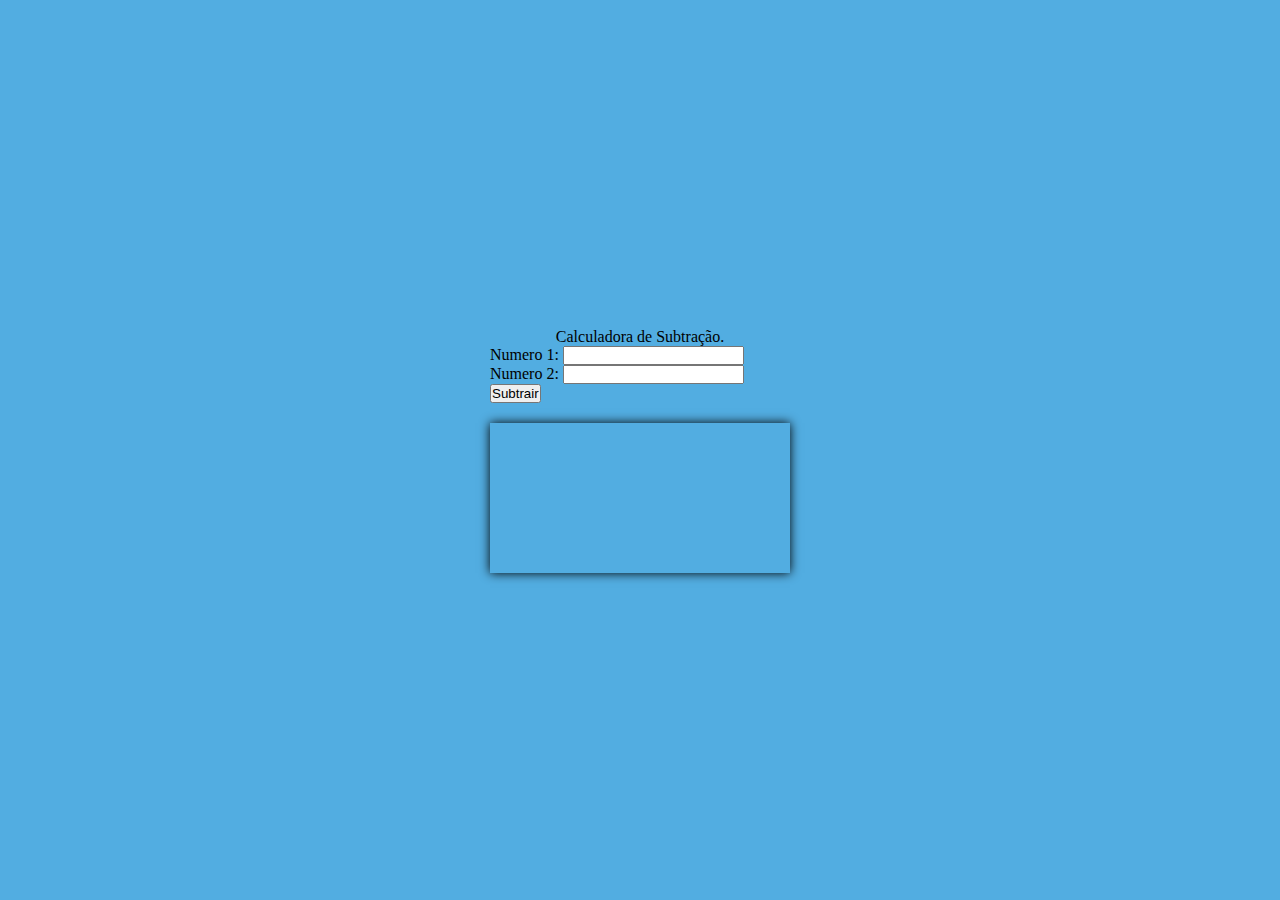
<file: Exercicios-de-logica/Exercicio-A/index.html>
<!DOCTYPE html>
<html lang="en">
<head>
    <meta charset="UTF-8">
    <meta http-equiv="X-UA-Compatible" content="IE=edge">
    <meta name="viewport" content="width=device-width, initial-scale=1.0">
    <link rel="stylesheet" href="style.css">
    <script src="./app.js" defer></script>
    <title>Exercicios A</title>
</head>
<body>
    <main>
        <div class="container">
            <div class="calculadora">Calculadora de Subtração.</div>
            <form>
                <div>
                <label>Numero 1:</label>
                <input type="number" id="num1" step="any" required/>
            </div>
            <div>
                <label>Numero 2:</label>
                <input type="number" id="num2" step="any" required/>
            </div>

            <Button type="button" id="subtrair" class="button">Subtrair</Button>

            <div id="result" class="result"></div>
            </form>
        </div>        
    </main>
    
</body>
</html>
</file>
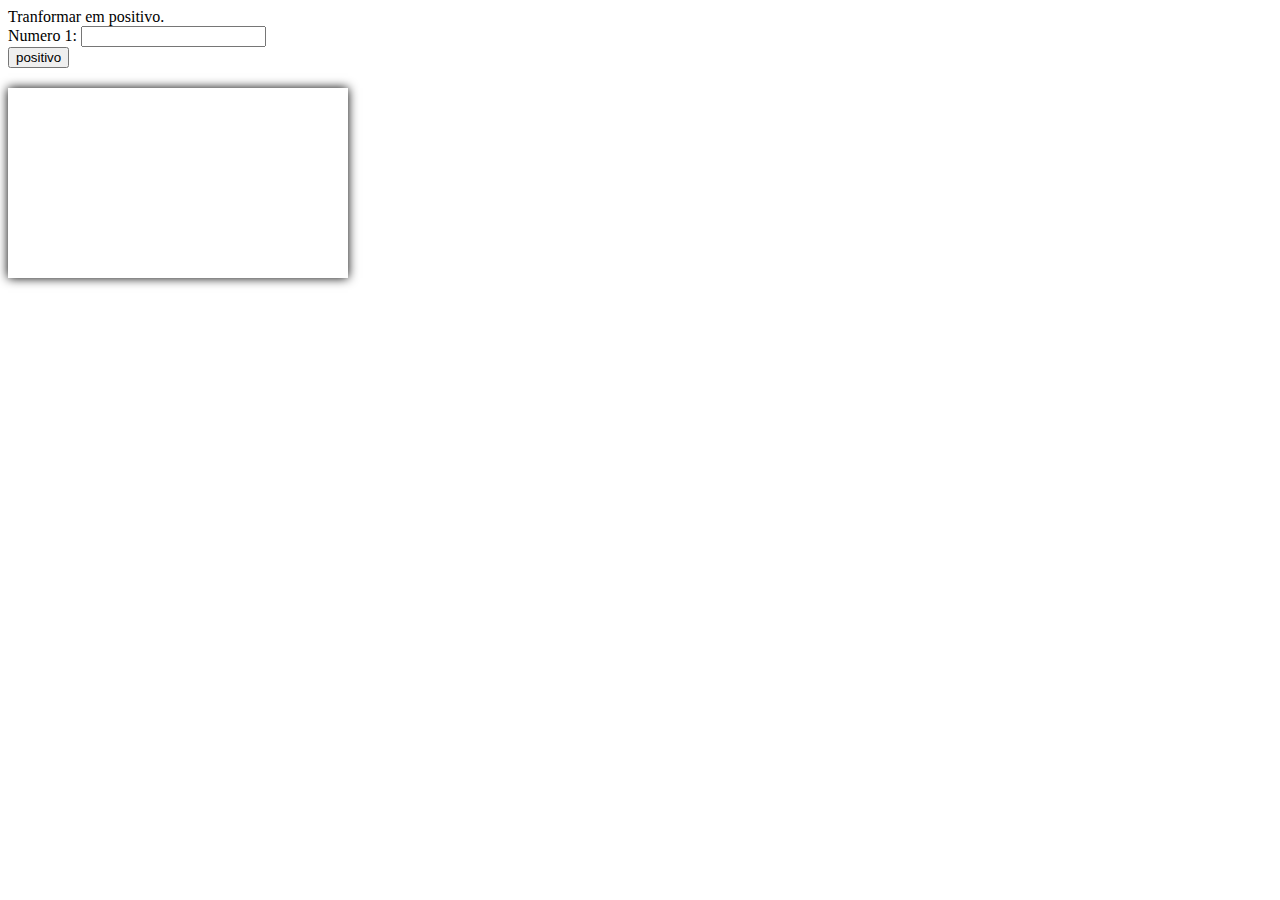
<file: Exercicios-de-logica/Exercicio-B/index.html>
<!DOCTYPE html>
<html lang="en">
<head>
    <meta charset="UTF-8">
    <meta http-equiv="X-UA-Compatible" content="IE=edge">
    <meta name="viewport" content="width=device-width, initial-scale=1.0">
    <link rel="stylesheet" href="style.css">
    <script src="./app.js" defer></script>
    <title>Document</title>
</head>
<body>
    <main>
        <div class="container">
            <div class="positivo">Tranformar em positivo.</div>
            <form>
                <div>
                <label>Numero 1:</label>
                <input type="number" id="num1" step="any" required/>
            </div>

            <Button type="button" id="positivo" class="button">positivo</Button>

            <div id="result" class="result"></div>
            </form>
        </div>        
    </main>
</body>
</html>
</file>
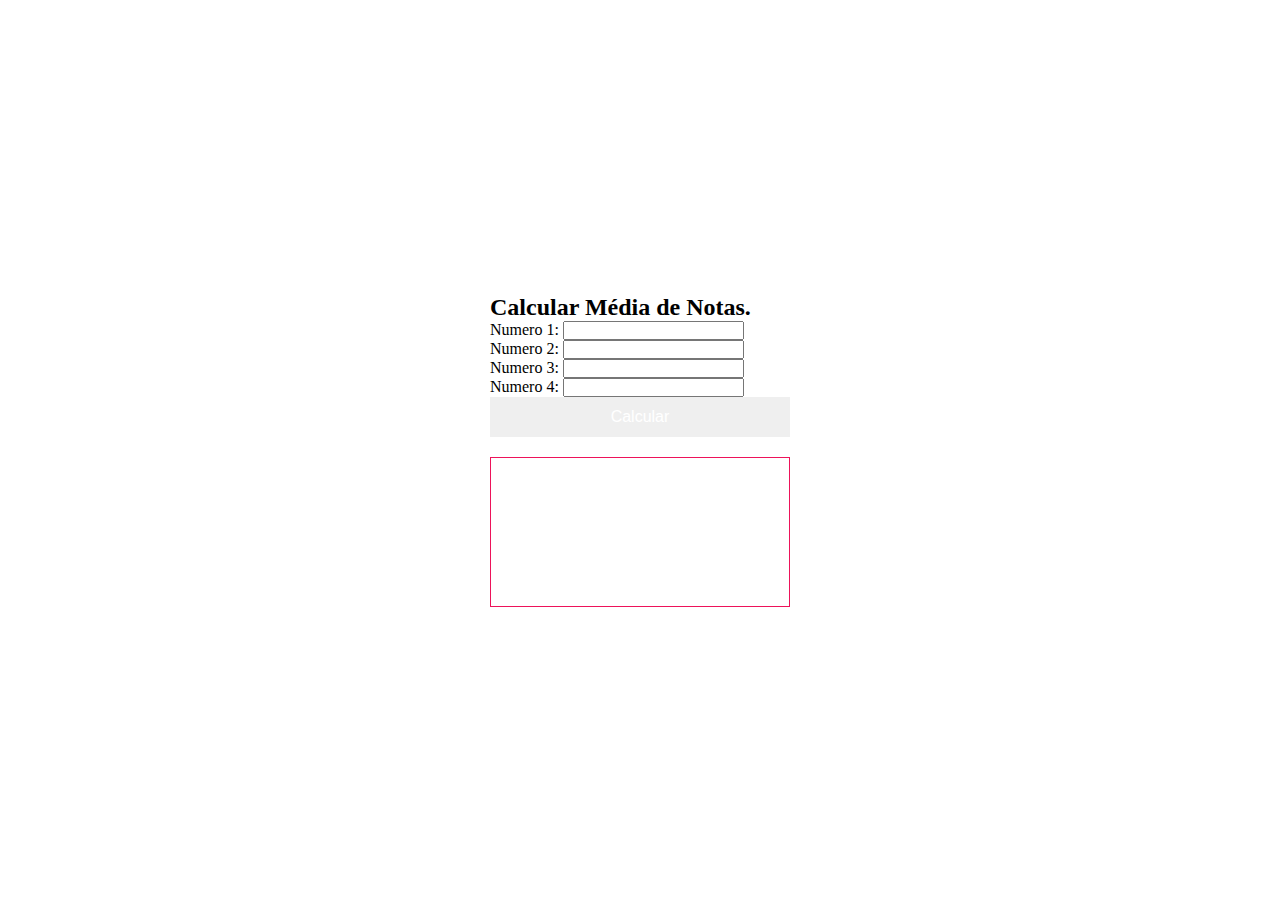
<file: Exercicios-de-logica/Exercicio-C/index.html>
<!DOCTYPE html>
<html lang="en">
<head>
    <meta charset="UTF-8">
    <meta http-equiv="X-UA-Compatible" content="IE=edge">
    <meta name="viewport" content="width=device-width, initial-scale=1.0">
    <link rel="stylesheet" href="style.css">
    <link rel="stylesheet" href="button.css">
    <script src="./app.js" defer></script>
    <title>Document</title>
</head>
<body>
    <main>
        <form>
            <div>
                <h2>Calcular Média de Notas.</h2>
            </div>
            <div>
                <label>Numero 1:</label>
                <input type="number" id="num1" step="any" required/>
            </div>
            <div>
                <label>Numero 2:</label>
                <input type="number" id="num2" step="any" required/>
            </div>
            <div>
                <label>Numero 3:</label>
                <input type="number" id="num3" step="any" required/>
            </div>
            <div>
                <label>Numero 4:</label>
                <input type="number" id="num4" step="any" required/>
            </div>
            <Button type="button" id="calcularMedia" class="button">Calcular</Button>
            <div id="result" class="result"></div>
        </form>
    </main>
</body>
</html>
</file>
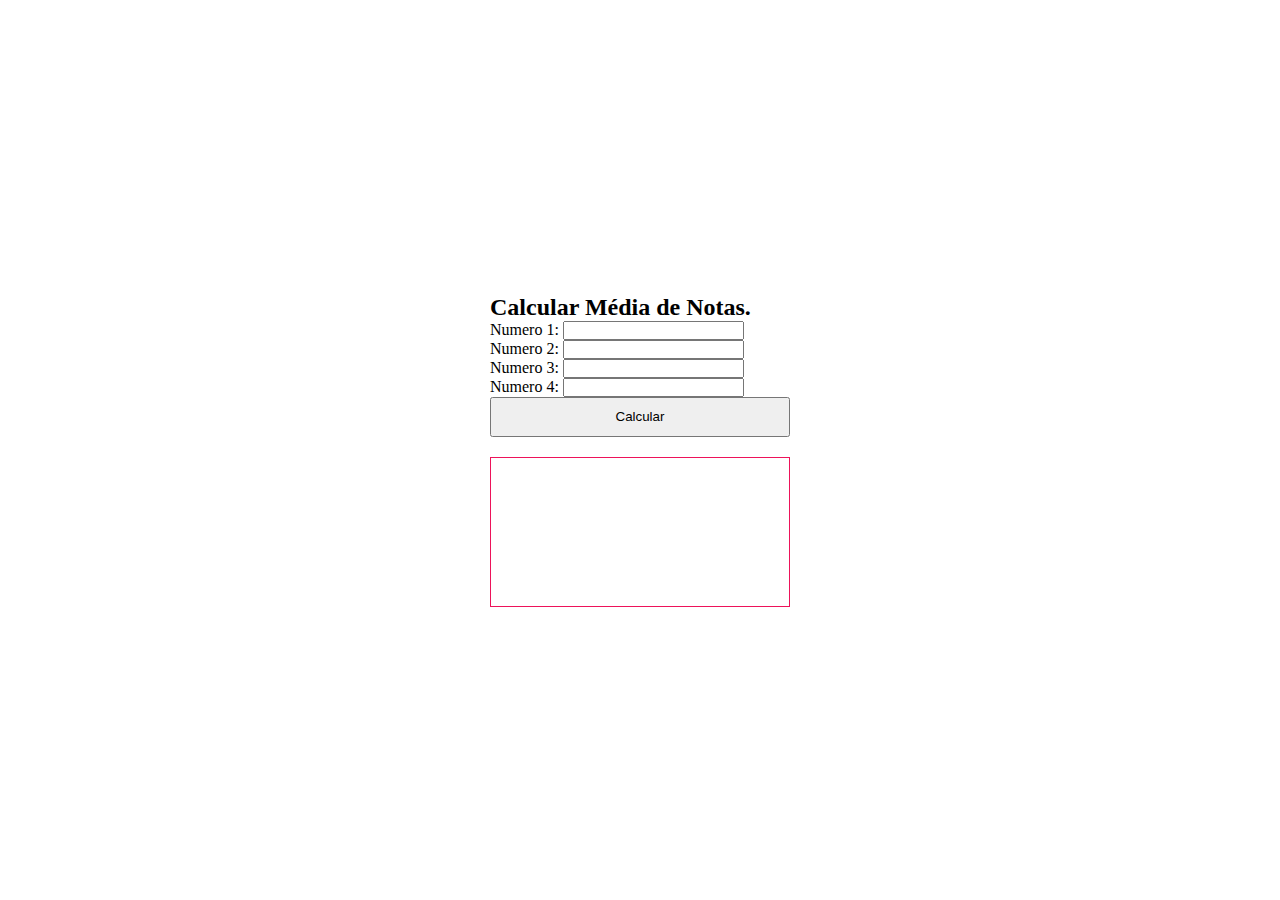
<file: Exercicios-de-logica/Exercicio-G/index.html>
<!DOCTYPE html>
<html lang="en">
<head>
    <meta charset="UTF-8">
    <meta http-equiv="X-UA-Compatible" content="IE=edge">
    <meta name="viewport" content="width=device-width, initial-scale=1.0">
    <link rel="stylesheet" href="style.css">
    <script src="./app.js" defer></script>
    <title>Document</title>
</head>
<body>
    <main>
        <form>
            <div>
                <h2>Calcular Média de Notas.</h2>
            </div>
            <div>
                <label>Numero 1:</label>
                <input type="number" id="num1" step="any" required/>
            </div>
            <div>
                <label>Numero 2:</label>
                <input type="number" id="num2" step="any" required/>
            </div>
            <div>
                <label>Numero 3:</label>
                <input type="number" id="num3" step="any" required/>
            </div>
            <div>
                <label>Numero 4:</label>
                <input type="number" id="num4" step="any" required/>
            </div>
            <Button type="button" id="calcularMedia" class="button">Calcular</Button>
            <div id="result" class="result"></div>
        </form>
    </main>
</body>
</html>
</file>
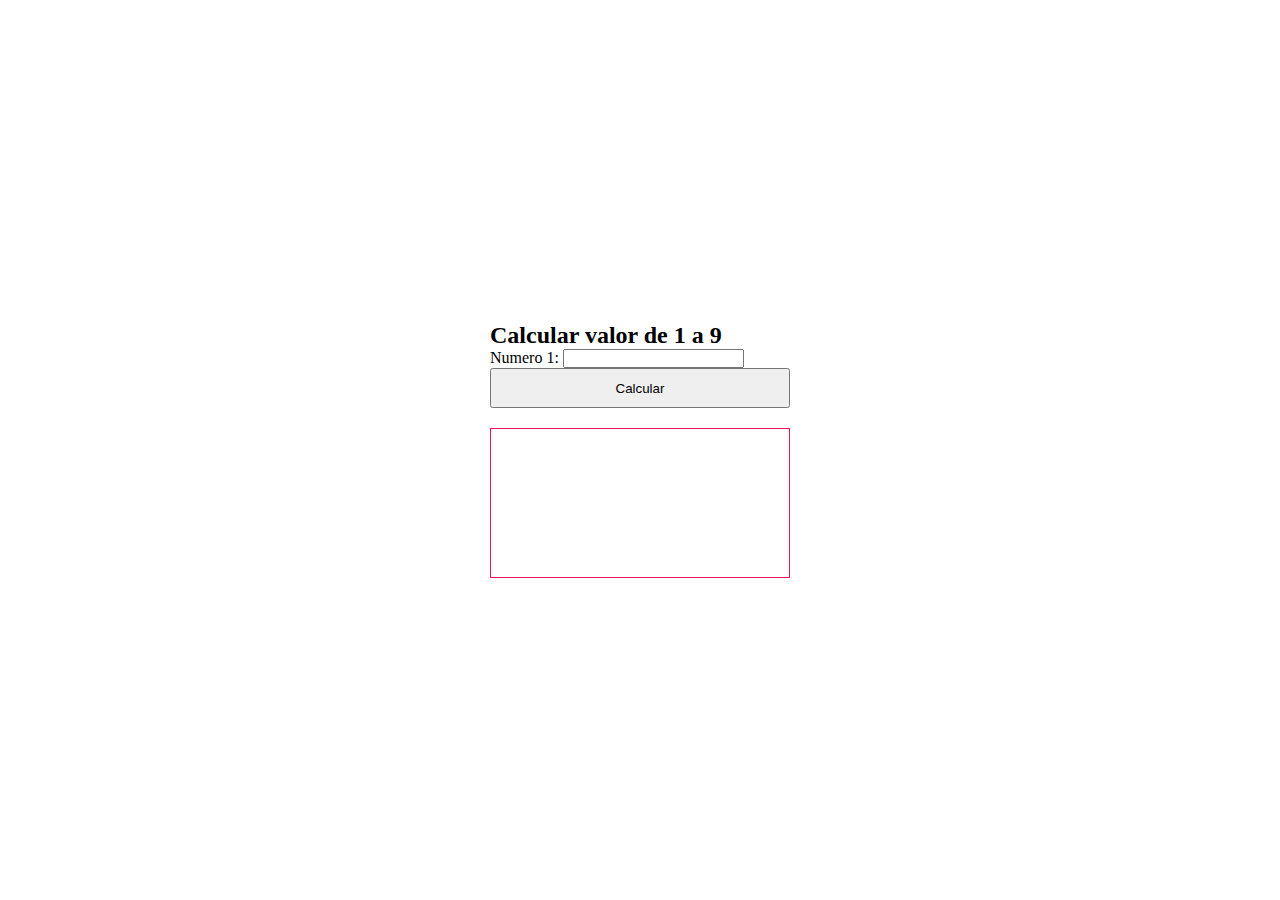
<file: Exercicios-de-logica/Exercicio-K/index.html>
<!DOCTYPE html>
<html lang="en">
<head>
    <meta charset="UTF-8">
    <meta http-equiv="X-UA-Compatible" content="IE=edge">
    <meta name="viewport" content="width=device-width, initial-scale=1.0">
    <link rel="stylesheet" href="style.css">
    <script src="./app.js" defer></script>
    <title>Document</title>
</head>
<body>
    <main>
        <form>
            <div>
                <h2>Calcular valor de 1 a 9 </h2>
            </div>
            <div>
                <label>Numero 1:</label>
                <input type="number" id="num1" step="any" required/>
            </div>
            
            <Button type="button" id="calcularNumerico" class="button">Calcular</Button>

            <div id="result" class="result"></div>
        </form>
    </main>
</body>
</html>
</file>
<file: Exercicios-de-logica/Exercicio-A/style.css>
* {
    padding: 0;
    margin: 0;
    box-sizing: border-box;
}

main {
    display: flex;
    width: 100vw;
    height: 100vh;
    justify-content: center;
    align-items: center;
    background-color: rgb(82, 173, 225);
}
.container{
    display: flex;
    flex-direction: column;
    justify-content: center;
    align-items: center;
}

.result {
    display: flex;
    flex-direction: column;
    margin-top: 20px;
    align-items: flex-start;
    width: 300px;
    height: 150px;
    border: 1px solid var(--primary-color);
    font: italic 1.5rem serif;
    font-weight: 500;
     box-shadow: 0px 0px 10px black; 
     background-color: var(--light-color); 
     color: #fff;
    padding: 20px;
    user-select: none;
}
</file>
<file: Exercicios-de-logica/Exercicio-B/style.css>
.result {
    display: flex;
    flex-direction: column;
    margin-top: 20px;
    align-items: flex-start;
    width: 300px;
    height: 150px;
    border: 1px solid var(--primary-color);
    font: italic 1.5rem serif;
    font-weight: 500;
     box-shadow: 0px 0px 10px black; 
     background-color: var(--light-color); 
     color: rgb(183, 56, 56);
    padding: 20px;
    user-select: none;
}
</file>
<file: Exercicios-de-logica/Exercicio-C/style.css>
* {
    padding: 0;
    margin: 0;
    box-sizing: border-box;
}
:root {
    --primary-color: #ed135a;
    --light-color: #ff5c86;
    --dark-color: #b30031;
    --bg-color: #ff5c8644;
}
main{
    display: flex;
    width: 100vw;
    height: 100vh;
    justify-content: center;
    align-items: center;
    background-color: rgb(255, 255, 255);
}

.container {
    display: flex;
    flex-direction: column;
    align-items: center;
    justify-content: space-between;
    padding-bottom: 50px;
    background-color: #fff;
    width: 400px;
    height: 600px;
    /* box-shadow: 0 0 100vw var(--bg-color); */
    color: #fff;
    background-color: rgb(253, 0, 0);
}

.title {
    display: flex;
    justify-content: center;
    align-items: center;
    width: 100%;
    height: 100px;
    font: bold 2.5rem serif;
    border-bottom: solid 5px #000;
    margin-bottom: 20px;
    color: #fff;
}

.form {
    display: flex;
    flex-direction: column;
    align-items: center;
    width: 100%;
    gap: 10px;
}

.input {
    display: flex;
    width: 300px;
    height: 50px;
    justify-content: space-between;
    align-items: center;
}
.input input {
    width: 200px;
    height: 50px;
    border: 1px solid var(--primary-color);
    outline: none;
    font: bold 1.5rem serif;
    padding-left: 10px;

    color: #fff;
}

.input input:focus {
    box-shadow: 0px 0px 6px var(--light-color);
}

.input label {
    font: bold 1.5rem serif;
}

.button {
    width: 300px;
    height: 40px;
    /* font: bold 1.2rem serif;
    background-color: var(--primary-color);
    outline: none;
    border: none;
    cursor: pointer; */
}

.result {
    display: flex;
    flex-direction: column;
    margin-top: 20px;
    align-items: flex-start;
    width: 300px;
    height: 150px;
    border: 1px solid var(--primary-color);
    font: italic 1.5rem serif;
    font-weight: 500;
    /* box-shadow: 0px 0px 10px black; */
    /* background-color: var(--light-color); */
    /* color: #fff; */
    padding: 20px;
    user-select: none;
}

.verde {
    color: green;
}

.vermelho {
    color: red;
}
</file>
<file: Exercicios-de-logica/Exercicio-C/button.css>
.button {
    height: 40px;
    padding: 6px 12px;
    border-style: none;
    outline: none;
    color: white;
    font-size: 1rem;
    cursor: pointer;
    transition: box-shadow 1s ease;
}

.button.blue {
    background-color: #1fb6ff;
}

button.green {
    background-color: #13ce66;
}

button.red {
    background-color: #ff4949;
}

button.template {
    background-color: #ed135a;
}

.button:hover {
    box-shadow: inset 0px 0px 0px 20px #00000066;

@media (max-width: 480px) {
    .button.mobile {
        color: transparent;
        font-size: 0;
        width: 50px;
        height: 50px;
        border-radius: 50%;
        position: fixed;
        top: 90vh;
        left: 80vw;
    }
    .button.mobile::before {
        content: '+';
        color: black;
        font-size: 2rem;
        width: 100%;
        height: 100%;
    }
}
}
</file>
<file: Exercicios-de-logica/Exercicio-G/style.css>
* {
    padding: 0;
    margin: 0;
    box-sizing: border-box;
}
:root {
    --primary-color: #ed135a;
    --light-color: #ff5c86;
    --dark-color: #b30031;
    --bg-color: #ff5c8644;
}
main{
    display: flex;
    width: 100vw;
    height: 100vh;
    justify-content: center;
    align-items: center;
    background-color: rgb(255, 255, 255);
}

.container {
    display: flex;
    flex-direction: column;
    align-items: center;
    justify-content: space-between;
    padding-bottom: 50px;
    background-color: #fff;
    width: 400px;
    height: 600px;
    /* box-shadow: 0 0 100vw var(--bg-color); */
    color: #fff;
    background-color: rgb(253, 0, 0);
}

.title {
    display: flex;
    justify-content: center;
    align-items: center;
    width: 100%;
    height: 100px;
    font: bold 2.5rem serif;
    border-bottom: solid 5px #000;
    margin-bottom: 20px;
    color: #fff;
}

.form {
    display: flex;
    flex-direction: column;
    align-items: center;
    width: 100%;
    gap: 10px;
}

.input {
    display: flex;
    width: 300px;
    height: 50px;
    justify-content: space-between;
    align-items: center;
}
.input input {
    width: 200px;
    height: 50px;
    border: 1px solid var(--primary-color);
    outline: none;
    font: bold 1.5rem serif;
    padding-left: 10px;

    color: #fff;
}

.input input:focus {
    box-shadow: 0px 0px 6px var(--light-color);
}

.input label {
    font: bold 1.5rem serif;
}

.button {
    width: 300px;
    height: 40px;
    /* font: bold 1.2rem serif;
    background-color: var(--primary-color);
    outline: none;
    border: none;
    cursor: pointer; */
}

.result {
    display: flex;
    flex-direction: column;
    margin-top: 20px;
    align-items: flex-start;
    width: 300px;
    height: 150px;
    border: 1px solid var(--primary-color);
    font: italic 1.5rem serif;
    font-weight: 500;
    /* box-shadow: 0px 0px 10px black; */
    /* background-color: var(--light-color); */
    /* color: #fff; */
    padding: 20px;
    user-select: none;
}

.verde {
    color: green;
}

.vermelho {
    color: red;
}
</file>
<file: Exercicios-de-logica/Exercicio-K/style.css>
* {
    padding: 0;
    margin: 0;
    box-sizing: border-box;
}
:root {
    --primary-color: #ed135a;
    --light-color: #ff5c86;
    --dark-color: #b30031;
    --bg-color: #ff5c8644;
}
main{
    display: flex;
    width: 100vw;
    height: 100vh;
    justify-content: center;
    align-items: center;
    background-color: rgb(255, 255, 255);
}

.container {
    display: flex;
    flex-direction: column;
    align-items: center;
    justify-content: space-between;
    padding-bottom: 50px;
    background-color: #fff;
    width: 400px;
    height: 600px;
    /* box-shadow: 0 0 100vw var(--bg-color); */
    color: #fff;
    background-color: rgb(253, 0, 0);
}

.title {
    display: flex;
    justify-content: center;
    align-items: center;
    width: 100%;
    height: 100px;
    font: bold 2.5rem serif;
    border-bottom: solid 5px #000;
    margin-bottom: 20px;
    color: #fff;
}

.form {
    display: flex;
    flex-direction: column;
    align-items: center;
    width: 100%;
    gap: 10px;
}

.input {
    display: flex;
    width: 300px;
    height: 50px;
    justify-content: space-between;
    align-items: center;
}
.input input {
    width: 200px;
    height: 50px;
    border: 1px solid var(--primary-color);
    outline: none;
    font: bold 1.5rem serif;
    padding-left: 10px;

    color: #fff;
}

.input input:focus {
    box-shadow: 0px 0px 6px var(--light-color);
}

.input label {
    font: bold 1.5rem serif;
}

.button {
    width: 300px;
    height: 40px;
    /* font: bold 1.2rem serif;
    background-color: var(--primary-color);
    outline: none;
    border: none;
    cursor: pointer; */
}

.result {
    display: flex;
    flex-direction: column;
    margin-top: 20px;
    align-items: flex-start;
    width: 300px;
    height: 150px;
    border: 1px solid var(--primary-color);
    font: italic 1.5rem serif;
    font-weight: 500;
    /* box-shadow: 0px 0px 10px black; */
    /* background-color: var(--light-color); */
    /* color: #fff; */
    padding: 20px;
    user-select: none;
}

.verde {
    color: green;
}

.vermelho {
    color: red;
}
</file>
